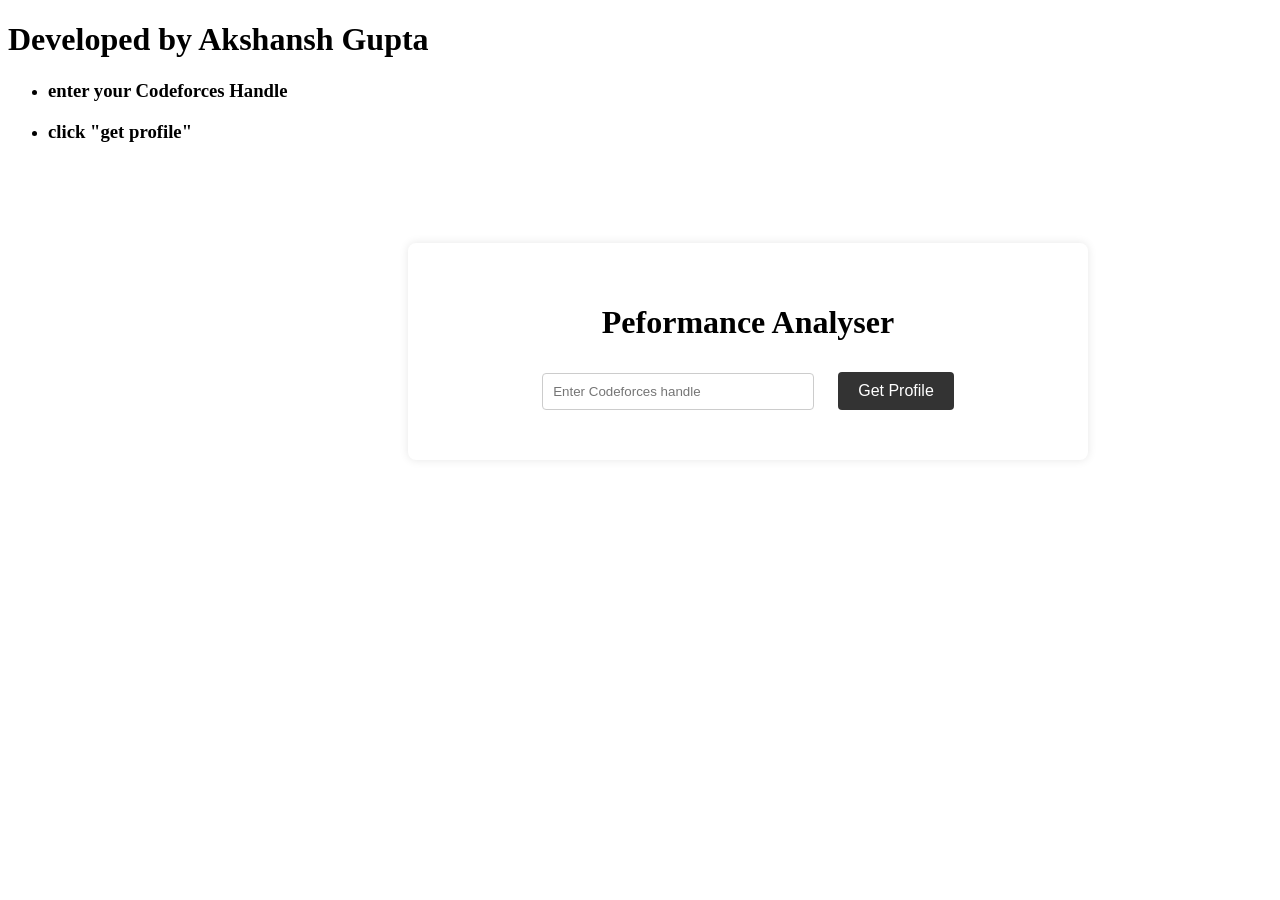
<file: index.html>
<!DOCTYPE html>
<html lang="en">
<head>
  <meta charset="UTF-8">
  <meta name="viewport" content="width=device-width, initial-scale=1.0">
  <title>Peformance Analyser</title>
  <link rel="stylesheet" href="styles.css">
</head>
<body>
  <h1>Developed by Akshansh Gupta</h1>
  <ul>
    <li> <h3>enter your Codeforces Handle</h3></li>
    <li><h3>click "get profile"</h3></li>
  </ul>
 
  <div class="container-index">
    <h1>Peformance Analyser</h1>
    <input type="text" id="handleInput" placeholder="Enter Codeforces handle">
    <button onclick=" navigateToProfile()">Get Profile</button>
    
</div>
<script src="index.js"></script>

</body>
</html>
</file>
<file: styles.css>
.profile{
  background-color: rgb(255, 223, 223);
}
.container-graph{
  width: 100%;
  height: 800px;
  background-color: #858385;
}
.profile-container{
  width:75%;
  border: 2px solid black;
  padding-left: 20px;
  padding-top: 20px;
  background: linear-gradient(to right, #cfcbcb, #373334);
}
.container-profile h1{
  display: inline;
  display: flex;
  justify-content: center;
}
.container-graph h1{
  display: inline;
  display: flex;
  justify-content: center;
}

#ratingChartContainer{
  width:75%;
  margin-top: 20px;
  border: 2px solid black;
  padding-left: 20px;
  padding-top: 20px;
  color:black;
  background: linear-gradient(to right, #ffffff, #a19f9f);
}
.container-index {
  margin-left: 400px;
  margin-top: 100px;;
  text-align: center;
  background-color: #fff;
  padding: 40px;
  box-shadow: 0 0 10px rgba(0, 0, 0, 0.1);
  border-radius: 8px;
  width: 100%;
  max-width: 600px;
}

#results-graph{
  margin-left: 400px;
  padding: 30px 10px 10px 10px;
  width: 700px;
  height: 400px;
  border: 2px solid black;
  background:linear-gradient(to right, #ece8ec, #858385);
}
#results-tag{
  padding: 30px 10px 10px 10px;   
  width: 700px;
  height: 400px;
  border: 2px solid black;
  background:linear-gradient(to right,#c0eedf, #52efbe);
}
#verdictChartContainer{
  padding: 5px 0px 20px 0px;
  height: 400px;
  width: 400px;
  border: 2px solid black;
}

input {
  padding: 10px;
  margin: 10px;
  border: 1px solid #ccc;
  border-radius: 4px;
  width: 250px;
}

button {
  padding: 10px 20px;
  margin: 10px;
  border: none;
  border-radius: 4px;
  background-color: #333;
  color: white;
  font-size: 16px;
  cursor: pointer;
}

button:hover {
  background-color: #524e03;
}

.profile-container {
  margin-top: 20px;
  text-align: left;
}

.profile-item {
  margin-bottom: 10px;
}


#navbar {
  background-color: #333; /* Background color */
  overflow: hidden; /* Clear floats */
}

/* Style for the links inside the navbar */
#navbar button {
  float: left; /* Float the links to the left */
  display: block; /* Make them block elements */
  color: white; /* Text color */
  text-align: center; /* Center align the text */
  padding: 14px 20px; /* Padding */
  text-decoration: none; /* Remove underline */
}

/* Change the color of links on hover */
#navbar button:hover {
  background-color: #ddd; /* Background color on hover */
  color: black; /* Text color on hover */
}

/* Active/current link */
#navbar button.active {
  background-color: #555; /* Background color of active link */
  color: white; /* Text color of active link */
}
.container-verdict h1{
  padding-top: 40px;
  display: inline;
  display: flex;
  justify-content: center;
}
#verdictChartContainer{
 margin-left: 560px;
 background-color: #c0eedf;
}
.container-verdict{
  height: 800px;
  background-color: #858385;
}
.container-tag h1{
  padding-top: 40px;
  display: inline;
  display: flex;
  justify-content: center;
}
.container-tag{
  height: 800px;
  background-color: #858385;
}
#results-tag{
  margin-left: 420px;
  background-color: #c0eedf;
 }
 .compare-items{
  display: flex;
  justify-content: center;
  align-items: center;
 }
 .container-compare h1{
  padding-top: 40px;
  display: inline;
  display: flex;
  justify-content: center;
}

#compare-rating{
  margin-left: 400px;
  margin-right: 10px;
  margin-top: 30px;
  margin-bottom: 10px;
  background-color: white;
  width:700px;
  height: 300px;
  display: flex;
  justify-content: center;
  align-items: center;
}
.container-compare{
  height: 800px;
  background-color: #858385;
}
</file>
